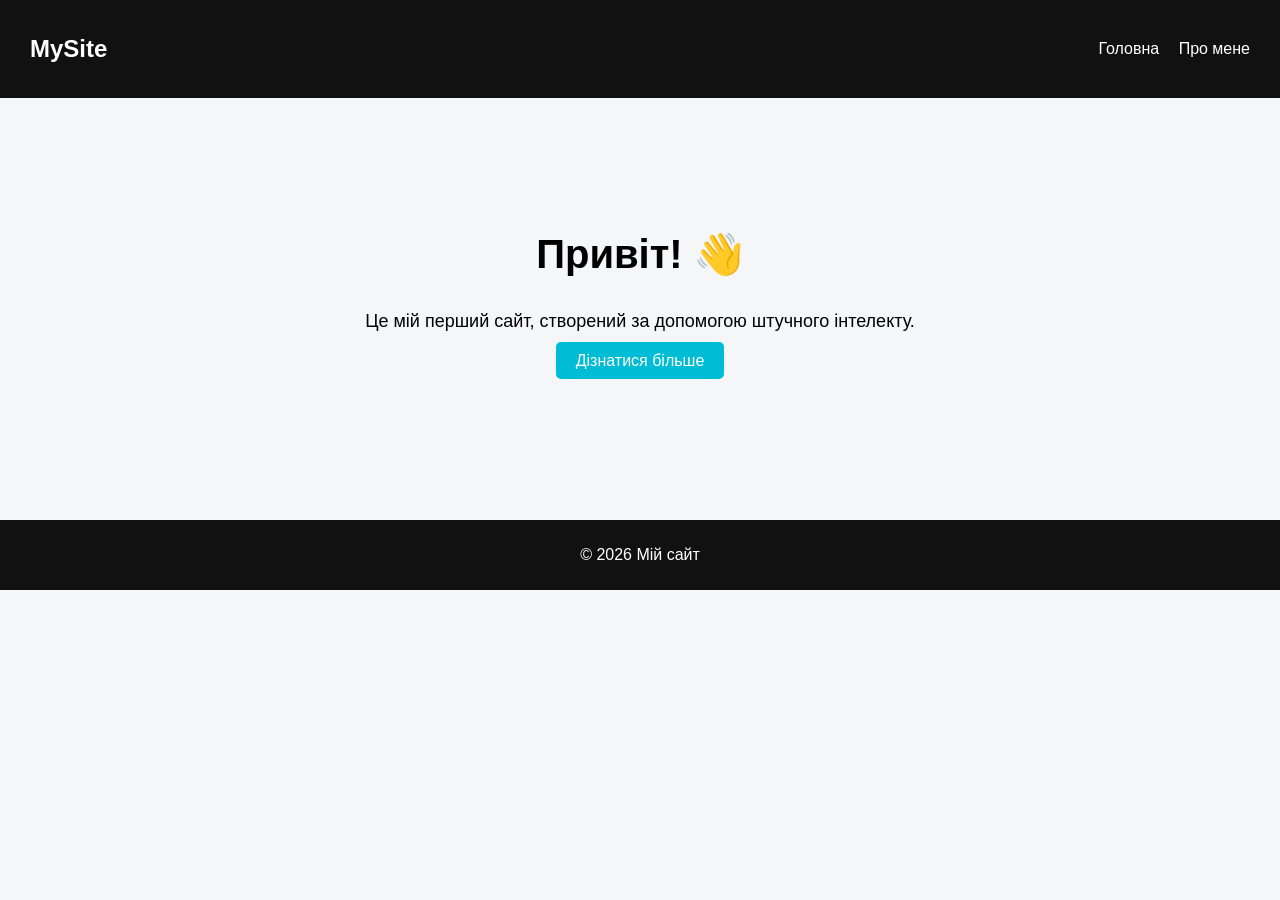
<file: index.html>
<!DOCTYPE html>
<html lang="uk">
<head>
    <meta charset="UTF-8">
    <title>Мій сайт</title>
    <link rel="stylesheet" href="style.css">
</head>
<body>

<header>
    <nav>
        <h2>MySite</h2>
        <div>
            <a href="index.html">Головна</a>
            <a href="about.html">Про мене</a>
        </div>
    </nav>
</header>

<section class="hero">
    <h1>Привіт! 👋</h1>
    <p>Це мій перший сайт, створений за допомогою штучного інтелекту.</p>
    <a href="about.html" class="btn">Дізнатися більше</a>
</section>

<footer>
    <p>© 2026 Мій сайт</p>
</footer>

</body>
</html>
</file>
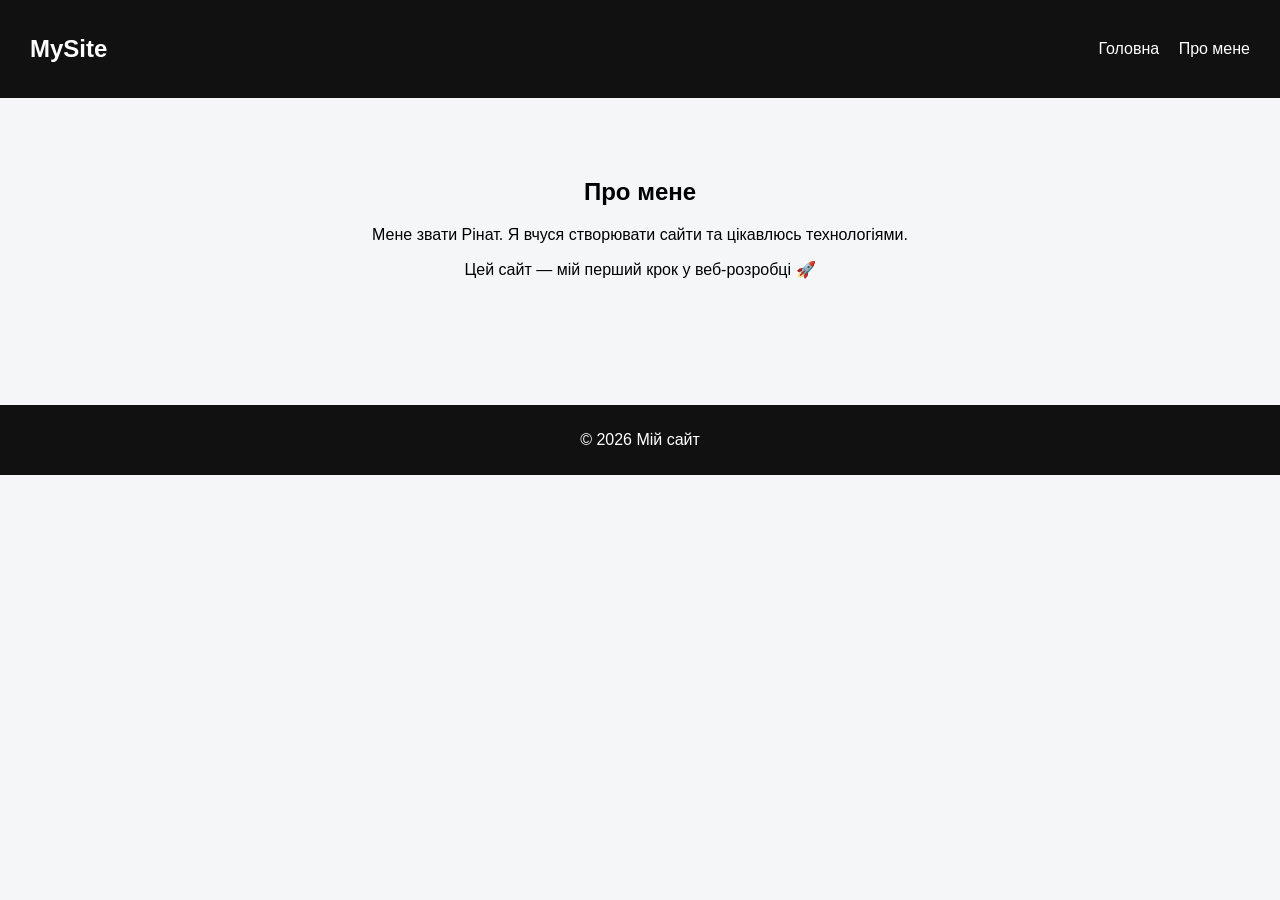
<file: about.html>
<!DOCTYPE html>
<html lang="uk">
<head>
    <meta charset="UTF-8">
    <title>Про мене</title>
    <link rel="stylesheet" href="style.css">
</head>
<body>

<header>
    <nav>
        <h2>MySite</h2>
        <div>
            <a href="index.html">Головна</a>
            <a href="about.html">Про мене</a>
        </div>
    </nav>
</header>

<section class="about">
    <h1>Про мене</h1>
    <p>Мене звати Рінат. Я вчуся створювати сайти та цікавлюсь технологіями.</p>
    <p>Цей сайт — мій перший крок у веб-розробці 🚀</p>
</section>

<footer>
    <p>© 2026 Мій сайт</p>
</footer>

</body>
</html>
</file>
<file: style.css>
body {
    margin: 0;
    font-family: Arial, sans-serif;
    background: #f4f6f8;
}

header {
    background: #111;
    color: white;
    padding: 15px 30px;
}

nav {
    display: flex;
    justify-content: space-between;
    align-items: center;
}

nav a {
    color: white;
    margin-left: 15px;
    text-decoration: none;
}

nav a:hover {
    color: #00bcd4;
}

.hero {
    text-align: center;
    padding: 100px 20px;
}

.hero h1 {
    font-size: 40px;
}

.hero p {
    font-size: 18px;
    margin: 20px 0;
}

.btn {
    background: #00bcd4;
    color: white;
    padding: 10px 20px;
    text-decoration: none;
    border-radius: 5px;
}

.btn:hover {
    background: #0097a7;
}

.about {
    padding: 60px 20px;
    text-align: center;
}

footer {
    background: #111;
    color: white;
    text-align: center;
    padding: 10px;
    margin-top: 50px;
}
</file>
